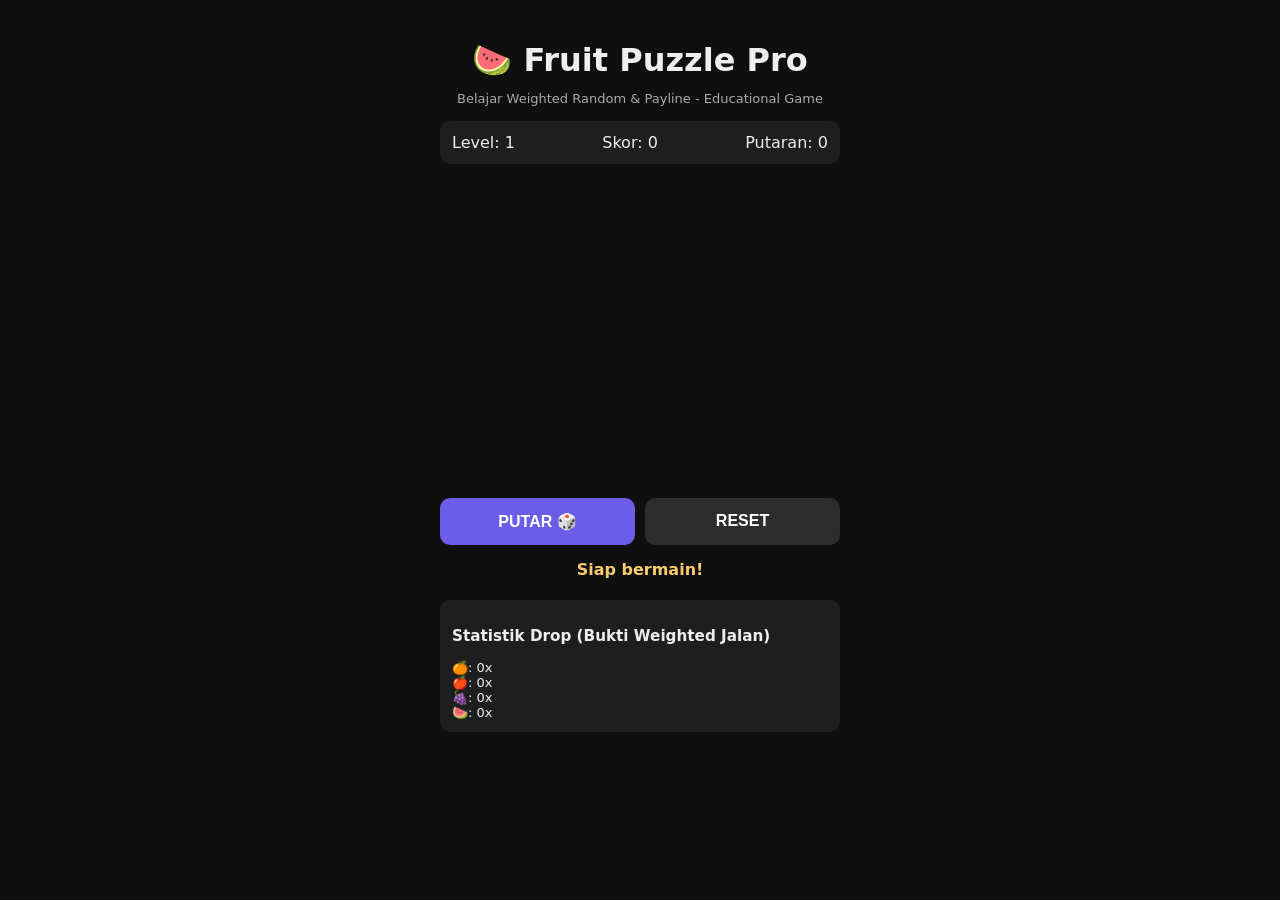
<file: index.html>
<!DOCTYPE html>
<html lang="id">
<head>
<meta charset="UTF-8">
<meta name="viewport" content="width=device-width, initial-scale=1.0">
<title>Fruit Puzzle Pro - Portfolio</title>
<link rel="stylesheet" href="style.css">
</head>
<body>
<div class="container">
  <h1>🍉 Fruit Puzzle Pro</h1>
  <p class="subtitle">Belajar Weighted Random & Payline - Educational Game</p>

  <div class="stats">
    <div>Level: <span id="level">1</span></div>
    <div>Skor: <span id="score">0</span></div>
    <div>Putaran: <span id="round">0</span></div>
  </div>

  <div class="board" id="board"></div>

  <div class="controls">
    <button id="btn-spin" onclick="game.putar()">PUTAR 🎲</button>
    <button class="secondary" onclick="game.reset()">RESET</button>
  </div>

  <div id="log">Siap bermain!</div>

  <div class="data-box">
    <h3>Statistik Drop (Bukti Weighted Jalan)</h3>
    <div id="drop-stats"></div>
  </div>
</div>
<script src="game.js"></script>
</body>
</html>
</file>
<file: style.css>
body { margin:0; font-family: system-ui; background:#0f0f0f; color:#eee; display:flex; justify-content:center; }
.container { max-width:400px; width:100%; padding:20px; text-align:center; }
.subtitle { color:#aaa; font-size:13px; margin-top:-10px; }
.stats { display:flex; justify-content:space-between; background:#1e1e1e; padding:12px; border-radius:10px; margin:15px 0; }
.board { display:grid; grid-template-columns: repeat(3, 90px); gap:12px; justify-content:center; margin:20px 0; min-height: 294px; }
.cell { width:90px; height:90px; background:#1e1e1e; border:2px solid #333; border-radius:14px; display:flex; align-items:center; justify-content:center; font-size:38px; transition: all 0.2s; }
.cell.spin { animation: shake 0.1s infinite alternate; }
@keyframes shake { from { transform: translateY(-3px) scale(0.95);} to { transform: translateY(3px) scale(1.05);} }
.cell.win { background:#6c5ce7; border-color:#a29bfe; transform:scale(1.12); box-shadow:0 0 15px #6c5ce7; }
.controls { display:flex; gap:10px; justify-content:center; }
button { flex:1; padding:14px; font-size:16px; font-weight:bold; border:none; border-radius:10px; background:#6c5ce7; color:white; cursor:pointer; }
button.secondary { background:#2d2d2d; }
#log { margin:15px 0; min-height:20px; font-weight:bold; color:#fdcb6e; }
.data-box { text-align:left; background:#1e1e1e; padding:12px; border-radius:10px; margin-top:20px; font-size:13px; }
</file>
